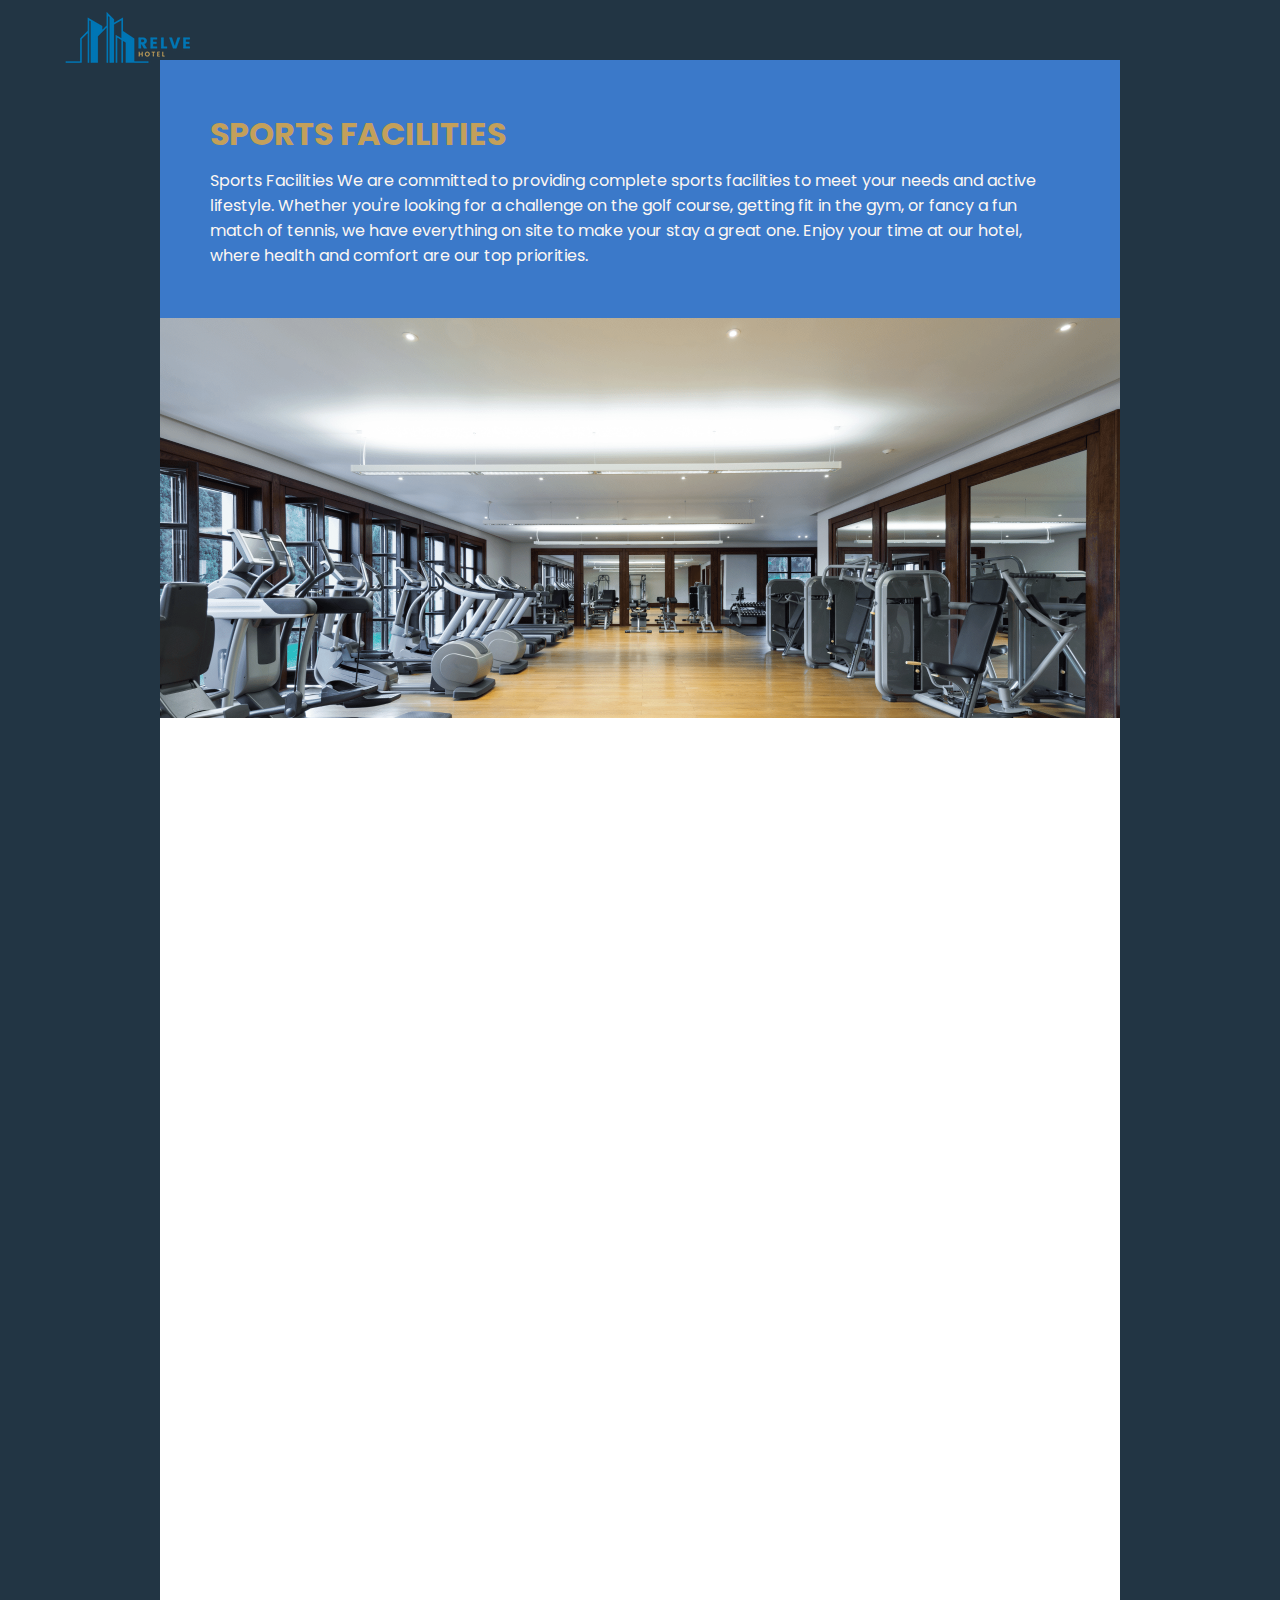
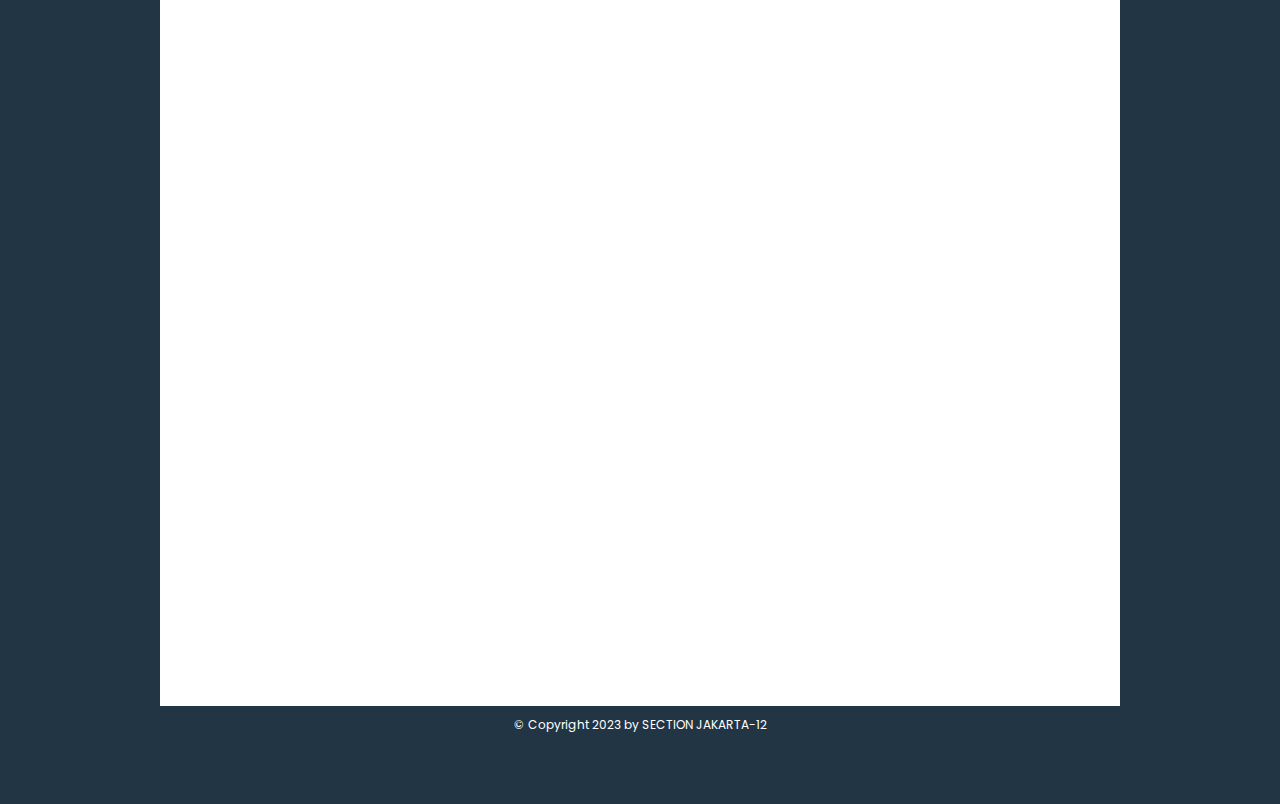
<file: blog3.html>
<!DOCTYPE html>
<html>
  <head>
    <meta charset="utf-8">
    <meta name="viewport" content="width=device-width, initial-scale=1">
      <!-- ======== Favicon ======= -->
      <link rel="shortcut icon" href="./image/favicon.png" type="image/x-icon" />
      <title>BLOG SPORTS</title>
    <link
    rel="stylesheet"
    href="https://pro.fontawesome.com/releases/v5.10.0/css/all.css"
    integrity="sha384-AYmEC3Yw5cVb3ZcuHtOA93w35dYTsvhLPVnYs9eStHfGJvOvKxVfELGroGkvsg+p"
    crossorigin="anonymous"
  />

    <link rel="stylesheet" href="css/blog3.css" />

    <script src="https://code.jquery.com/jquery-3.6.4.min.js"></script>
    <script src="js/blog/blog3.js"></script>
  </head>
  <body>
    <section class="head">
        <div class="containernav flex1">
          <div class="logo">
            <a href="index.html"> 
              <img src="image/Logo.png" alt="" />
            </a>
          </div>
          <div class="scoial">
            <i class="fab fa-facebook-f"></i>
            <i class="fab fa-twitter"></i>
            <i class="fab fa-instagram"></i>
            <i class="fab fa-youtube"></i>
          </div>
      </section>

      <div class="container ">
        <div class="header ">
            <h1>SPORTS FACILITIES</h1>
            <P>Sports Facilities
              We are committed to providing complete sports facilities to meet your needs and active lifestyle. Whether you're looking for a challenge on the golf course, getting fit in the gym, or fancy a fun match of tennis, we have everything on site to make your stay a great one. Enjoy your time at our hotel, where health and comfort are our top priorities.</P>
        </div>
        <div class="gambar"></div>
        <div class="paragraf fadeIn">
            <h2>High Class Gym Room</h2>
            <hr>
            <p>At our high-class gym, we understand that each guest has unique fitness needs. Therefore, we offer personalized exercise programs by our experienced instructors. With an approach focused on individual goals and needs, you can design a workout routine that suits your own fitness level and preferences.</p>
            <p>Our instructor staff is always ready to guide and provide positive encouragement to help you achieve the desired results. With a combination of state-of-the-art equipment and expert support, we are confident that each of our guests can gain maximum benefit from each exercise session, making the fitness experience at our hotel not only effective but also enjoyable.
            </p>
            <p>Make every visit to our gym a step towards a better healthy lifestyle, in a motivating and uplifting environment. We hope your workout experience at our hotel not only meets your expectations but also provides ongoing positive encouragement to maintain your fitness and health. Happy practicing!</p>
        </div>
        <div class="content cf fadeIn">
          <div class="column-container">
            <div class="kiri image-container">
              <h3>Golf course</h3>
              <img class="fotoblog image-container" src="image/golf.png" alt="">
              <p>Golf lovers will feel at home on our beautiful and challenging golf course. Surrounded by stunning natural scenery, our golf course not only offers a unique golfing experience but is also the perfect place to relax and enjoy the natural beauty of the surroundings.</p>
          </div>
          </div>
            <div class="column-container">
              <div class="kanan image-container">
                <h3>Tennis court</h3>
                <img class="fotoblog image-container" src="image/tenis.png" alt="">
                <p>
                  Indulge in the thrill of the game amidst our lush surroundings, where our well-maintained tennis courts offer the perfect setting for friendly matches or competitive play. Whether you're a seasoned player or a novice looking to try your hand at tennis.</p>
            </div>
            </div>
        </div>
        <div class="paragraf fadeIn">
          <h2>The Ultimate Sports Experience in a Hotel RELVE</h2>
          <hr>
          <p>Enjoy your training sessions in a high-class gym, complete with state-of-the-art equipment and guidance from experienced instructors. The comfortable and motivational atmosphere in our gym helps you maintain optimal fitness and health during your stay.</p>
          <p>Golf lovers will feel at home on our beautiful and challenging golf course, surrounded by stunning natural scenery. Not only does it offer a unique golfing experience, our golf course is also the perfect place to relax and enjoy the natural beauty of the surroundings. Here, you can take golf classes for all skill levels, with expert instructors who will guide you through techniques and strategies to improve your golf game.
          </p>
          <p>Our golf course also hosts special events, such as golf tournaments and charity events, providing opportunities to socialize and make positive contributions to the local community. With complete facilities and stunning natural views, our golf course is the ideal place to hone your golf skills while enjoying precious moments together.</p>
          <p>Make every visit to our hotel a step towards a better healthy lifestyle, in a motivating and uplifting environment. We hope your sporting experience here not only lives up to your expectations but also provides continued positive encouragement to maintain your fitness and health. Enjoy your time at a place where exclusivity meets liveliness.</p>
      </div>
      <div  class="footer">
        <p class="copy">
          &copy Copyright 2023 by SECTION JAKARTA-12 
        </p>
      </div>
      </div>
  </body>
</html>
</file>
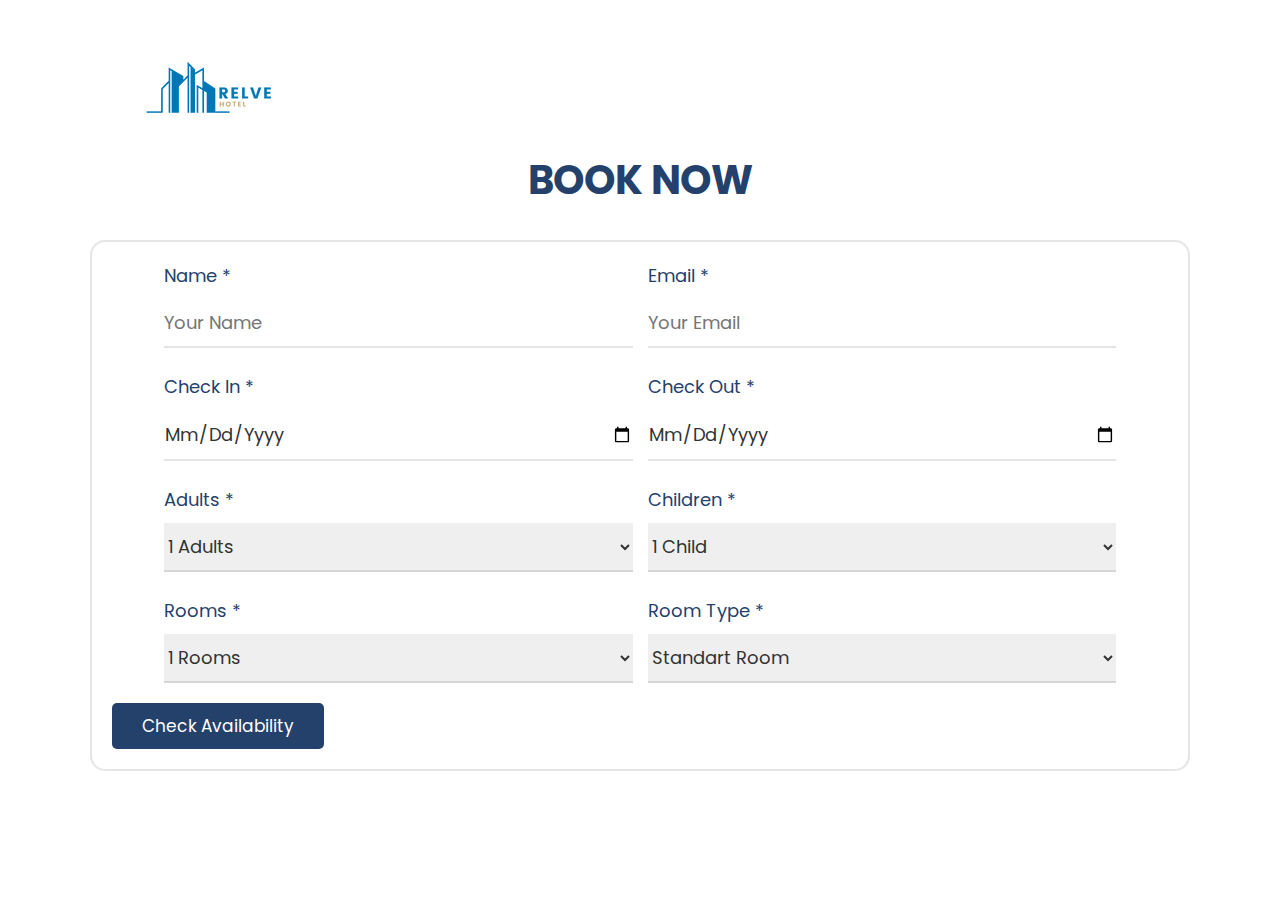
<file: booking.html>
<!DOCTYPE html>
<html lang="en" dir="ltr">
  <head>
    <title>Hotel Booking Website</title>
    <meta name="viewport" content="width=device-width, initial-scale=1" />
    <link
      rel="stylesheet"
      href="https://pro.fontawesome.com/releases/v5.10.0/css/all.css"
      integrity="sha384-AYmEC3Yw5cVb3ZcuHtOA93w35dYTsvhLPVnYs9eStHfGJvOvKxVfELGroGkvsg+p"
      crossorigin="anonymous"
    />
    <link rel="stylesheet" href="css/booking.css" />
  </head>

  <body>
    <section class="head">
      <div class="container flex1">
        <div class="logo">
          <img src="image/Logo.png" alt="" />
        </div>
        <div class="scoial">
          <i class="fab fa-facebook-f"></i>
          <i class="fab fa-twitter"></i>
          <i class="fab fa-instagram"></i>
          <i class="fab fa-youtube"></i>
        </div>
    </section>

    <script>
      const hamburger = document.querySelector('.hamburger');
      const navMenu = document.querySelector('.nav-menu');

      hamburger.addEventListener('click', mobliemmenu);

      function mobliemmenu() {
        hamburger.classList.toggle('active');
        navMenu.classList.toggle('active');
      }

      window.addEventListener('scroll', function () {
        var header = document.querySelector('header');
        header.classList.toggle('sticky', window.scrollY > 0);
      });
    </script>

    <!-- reservation -->

    <section class="reservation" id="reservation">
      <h1 class="heading">book now</h1>

      <form class="section" action="">
        <div class="container">
          <div class="box">
            <p>name <span>*</span></p>
            <input type="text" class="input" placeholder="Your Name" />
          </div>

          <div class="box">
            <p>email <span>*</span></p>
            <input type="text" class="input" placeholder="Your Email" />
          </div>

          <div class="box">
            <p>check in <span>*</span></p>
            <input type="date" class="input" />
          </div>

          <div class="box">
            <p>check out <span>*</span></p>
            <input type="date" class="input" />
          </div>

          <div class="box">
            <p>adults <span>*</span></p>
            <select name="adults" class="input">
              <option value="1">1 adults</option>
              <option value="2">2 adults</option>
              <option value="3">3 adults</option>
              <option value="4">4 adults</option>
              <option value="5">5 adults</option>
            </select>
          </div>

          <div class="box">
            <p>children <span>*</span></p>
            <select name="child" class="input">
              <option value="1">1 child</option>
              <option value="2">2 child</option>
              <option value="3">3 child</option>
              <option value="4">4 child</option>
              <option value="5">5 child</option>
            </select>
          </div>

          <div class="box">
            <p>rooms <span>*</span></p>
            <select name="rooms" class="input">
              <option value="1">1 rooms</option>
              <option value="2">2 rooms</option>
              <option value="3">3 rooms</option>
              <option value="4">4 rooms</option>
              <option value="5">5 rooms</option>
            </select>
          </div>

          <div class="box">
            <p>room type <span>*</span></p>
            <select name="type" class="input">
              <option value="1">Standart Room</option>
              <option value="2">Deluxe Room</option>
              <option value="3">Suite Room</option>
              <option value="4">Family Room</option>
            </select>
          </div>
        </div>

        <input type="submit" value="check availability" class="btn" />
      </form>
    </section>

    <!-- end -->
  </body>
</html>
</file>
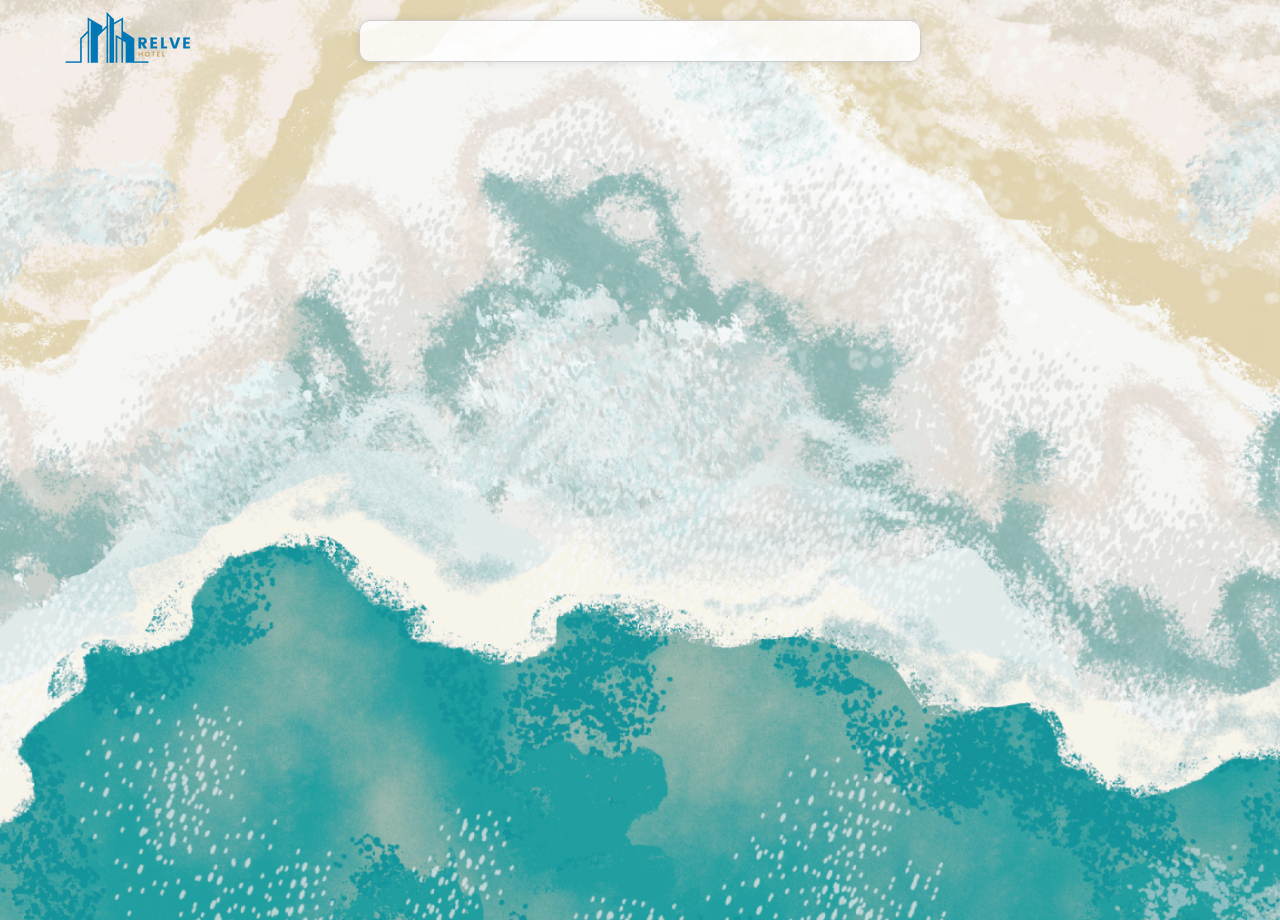
<file: detail-booking.html>
<!DOCTYPE html>
<html lang="en">
<head>
    <link rel="shortcut icon" href="./image/favicon.png" type="image/x-icon" />
    <title>Booking Detail</title>
    <meta charset="utf-8" />
    <meta name="viewport" content="width=device-width, initial-scale=1" />
    <link
        rel="stylesheet"
        href="https://pro.fontawesome.com/releases/v5.10.0/css/all.css"
        integrity="sha384-AYmEC3Yw5cVb3ZcuHtOA93w35dYTsvhLPVnYs9eStHfGJvOvKxVfELGroGkvsg+p"
        crossorigin="anonymous"
    />
    <link rel="stylesheet" href="css/bookingdetail.css" />
</head>
<body>
    <section class="head">
        <div class="containernav flex1">
            <div class="logo">
                <a href="index.html"> 
                <img src="image/Logo.png" alt="" />
            </a>
            </div>
            <div class="social">
                <i class="fab fa-facebook-f"></i>
                <i class="fab fa-twitter"></i>
                <i class="fab fa-instagram"></i>
                <i class="fab fa-youtube"></i>
            </div>
    </section>

    <div id="bookingDetails" class="booking-details">
        <!-- <div>
            <h1>Booking Details</h1>
        </div> 
        <table>
            <tr>
                <td style="font-weight: bold; padding-top: 20px;">Guest Information</td>
                <td></td>
            </tr>
            <tr>
                <td>Name</td>
                <td>: Harry</td>
            </tr>
            <tr>
                <td>Email</td>
                <td>: harry@gmail.com</td>
            </tr>
            <tr>
                <td style="font-weight: bold; padding-top: 20px;">Reservation Details</td>
                <td></td>
            </tr>
            <tr>
                <td>Check-in</td>
                <td>: 2023 - 10 - 12</td>
            </tr>
            <tr>
                <td>Check-out</td>
                <td>: 2023 - 10 - 12</td>
            </tr>
            <tr>
                <td>Adults</td>
                <td>: 1 Adults</td>
            </tr>
            <tr>
                <td>Children</td>
                <td>: 2 Children</td>
            </tr>
            <tr>
                <td>Rooms</td>
                <td>: 1 Rooms</td>
            </tr>
            <tr>
                <td>Room Type</td>
                <td>: Standard Room</td>
            </tr>
        </table>
        <a href="index.html" class="btn">Back to Main Page</a> -->
    </div> 
    <script src="js/booking-detail.js"></script>
</body>
</html>
</file>
<file: css/blog3.css>
@import url('https://fonts.googleapis.com/css2?family=Poppins:wght@100;200;300;400;500;600&display=swap');

@import url('https://fonts.googleapis.com/css2?family=Poppins:wght@200;300;400;500;600;700;800;900&display=swap');
@import url('https://fonts.googleapis.com/css2?family=Great+Vibes&display=swap');

* {
  padding: 0;
  margin: 0;
}

body {
  background-color: hsl(206, 34%, 20%);
}

html,
body {
  font-family: 'Poppins', sans-serif;
  scroll-behavior: smooth;
}

.container {
  max-width: 960px;
  margin: 60px auto;
  background-color: #fff;
}

li {
  list-style: none;
}

a {
  text-decoration: none;
  transition: 0.5s;
}

.flex {
  display: flex;
}

.containernav {
  max-width: 90%;
  margin: auto;
}
.flex1 {
  display: flex;
  justify-content: space-between;
}

/*-------------head--------- */
.head {
  position: fixed;
  top: 0;
  width: 100%;
  height: 50px;
}

.head i {
  width: 30px;
  height: 30px;
  border-radius: 50%;
  line-height: 30px;
  background: #c3a05a;
  text-align: center;
  color: #faf3e7;
}

.head img {
  margin-top: 10px;
}

/*-------------head--------- */
/*-------------header--------- */
.header {
  background: hsl(214, 57%, 51%);
  padding: 50px;
  color: #fdf7f2;
}

.header p {
  margin-top: 10px;
}

header .head_contact {
  position: relative;
}

header .sticky_logo {
  display: none;
}

header.sticky .sticky_logo {
  display: block;
  width: 70px;
  height: 70px;
  margin-top: -20px;
}

header.sticky {
  z-index: 9999;
  position: fixed;
  width: 100%;
  transition: 0.5s;
  height: 50vh; /* Ubah tinggi navbar */
  transition: 0.5s;
  top: 0;
  padding: 30px 0 0 0;
}

/* Existing CSS */

/* Add this at the end of your existing CSS */
@media only screen and (max-width: 768px) {
  body {
    font-size: 14px; /* Adjust font size for smaller screens */
  }

  .paragraf,
  .content,
  .kiri,
  .kanan {
    padding: 20px; /* Decrease padding for paragraphs and content on smaller screens */
  }

  .content {
    display: flex;
    flex-direction: column;
    align-items: center; /* Center the content horizontally */
  }

  .fotoblog {
    width: 100%;
    height: 100%; /* Ensure the image takes 100% of the container's height */
    object-fit: contain; /* Maintain aspect ratio and fit the image within the container */
    display: block;
    margin: 0 auto; /* Center the image horizontally */
  }
  /* Optional: Center the text in the kiri and kanan sections */
  .kiri p,
  .kanan p {
    text-align: center;
    font-family: 'Poppins', serif;
    margin-bottom: 100px;
  }

  h3 {
    font-size: 20px; /* Adjust heading font size for smaller screens */
  }

  .footer {
    padding: 5px; /* Decrease padding for the footer on smaller screens */
  }

  /* Adjust the position of the navigation bar */
  .head {
    height: 60px; /* Adjust the height of the navbar */
    position: fixed;
    background-color: hsl(218, 70%, 18%);
    box-shadow: 0 2px 4px rgba(0, 0, 0, 0.1);
    width: 100%;
    z-index: 9999;
    transition: top 0.3s;
  }

  /* Style adjustments for the navigation container */
  .containernav {
    flex-direction: row; /* Align the items horizontally */
    justify-content: space-between; /* Add space between the logo and social icons */
  }

  /* Style adjustments for the logo and social icons */
  .head img {
    margin-top: 10px;
    max-width: 75%; /* Adjust the logo size for smaller screens */
  }

  .scoial {
    margin-top: 20px;
  }

  /* Style adjustments for the social icons */
  .head i {
    width: 25px;
    height: 25px;
    line-height: 25px;
    margin: 0 5px; /* Add some spacing between social icons */
  }

  /* Adjust the position of the header content */
  .header {
    padding: 50px 0; /* Add padding to the header content */
  }

  .gambar {
    height: 200px;
    background-size: contain;
    background-position: center center; /* Center the background image */
  }
  .image-container img {
    display: block;
    margin: auto;
    max-width: 100%; /* Ensure the image doesn't overflow its container */
    max-height: 100%; /* Ensure the image doesn't overflow its container */
  }

  .kiri,
  .kanan {
    width: 100%; /* Make columns full-width on smaller screens */
    float: none;
    margin-bottom: 20px; /* Add some space between columns on smaller screens */
  }

  .column-container {
    display: flex;
    flex-direction: column;
    align-items: center;
    text-align: center;
  }

  .image-container {
    margin-bottom: 3px; /* Add some spacing between images on smaller screens */
  }
}

.image-container {
  overflow: hidden;
  border-radius: 10px; /* Sesuaikan dengan seberapa melengkung yang Anda inginkan */
}

.image-container img {
  display: block;
  width: 100%;
  height: auto;
}
.gambar {
  height: 400px;
  background-image: url('../image/gym.png');
  background-size: cover;
}

h1 {
  color: #c3a05a;
  font-family: 'Poppins', serif;
}

h2 {
  text-align: center;
  color: #c3a05a;
  font-family: 'Poppins', serif;
}

hr {
  width: 300px;
  border-top: 3px solid hsl(218, 70%, 18%);
  margin: auto;
  margin-top: 10px;
  margin-bottom: 20px;
}

.paragraf {
  padding: 50px;
}
.paragraf p {
  margin-bottom: 10px;
  font-family: 'Poppins', serif;
}
.content {
  padding: 50px;
  margin-top: -20px;
}

.fotoblog {
  width: 300px;
  height: 180px;
  margin-left: 3px;
}

.kiri {
  width: 400px;
  float: left;
  background-color: hsl(214, 57%, 51%);
  padding: 20px;
  box-sizing: border-box;
  color: #fdf7f2;
}
.kanan {
  width: 400px;
  float: right;
  background-color: hsl(214, 57%, 51%);
  padding: 20px;
  box-sizing: border-box;
  color: #fdf7f2;
}

h3 {
  text-align: center;
  padding: 20px;
  color: #c3a05a;
  font-family: 'Poppins', serif;
}

.cf:before,
.cf:after {
  content: ' '; /* 1 */
  display: table; /* 2 */
}

.cf:after {
  clear: both;
}

/**
 * For IE 6/7 only
 * Include this rule to trigger hasLayout and contain floats.
 */
.cf {
  zoom: 1;
}

.footer {
  background-color: hsl(206, 34%, 20%);
  padding: 10px;
}

.footer .copy {
  color: #fff;
  text-align: center;
  font-size: 12px;
}

.fadeIn {
  opacity: 0;
  transition: opacity 1s ease-in-out;
}

.visible {
  opacity: 1;
}
</file>
<file: css/booking.css>
@import url('https://fonts.googleapis.com/css2?family=Poppins:wght@100;200;300;400;500;600&display=swap');

@import url('https://fonts.googleapis.com/css2?family=Poppins:wght@200;300;400;500;600;700;800;900&display=swap');
@import url('https://fonts.googleapis.com/css2?family=Great+Vibes&display=swap');

* {
  padding: 0;
  margin: 0;
  box-sizing: border-box;
}

html,
body {
  font-family: 'Poppins', sans-serif;
  scroll-behavior: smooth;
}

.container {
  max-width: 90%;
  margin: auto;
}

li {
  list-style: none;
}

a {
  text-decoration: none;
  transition: 0.5s;
}

.flex {
  display: flex;
}

.flex1 {
  display: flex;
  justify-content: space-between;
}

/* Add a style for the clicked state */
/* Normal state styles */
.flexbtn {
  display: flex;
  justify-content: space-between;
  background-color: #c3a05a;
  /* Add other styles as needed */
}

/* Hover state styles */
.flexbtn:hover {
  display: flex;
  justify-content: space-between;
  background-color: #503d16;
  /* Add other styles for the hover state */
}

/* Active state styles (when the button is clicked) */
.flexbtn:active {
  display: flex;
  justify-content: space-between;
  background-color: #271c05;
  /* Add other styles for the active state */
}

/*-------------head--------- */
.head {
  height: 10vh;
  line-height: 10vh;
}

.head i {
  width: 30px;
  height: 30px;
  border-radius: 50%;
  line-height: 30px;
  background: #c3a05a;
  text-align: center;
  color: #faf3e7;
}

.head img {
  margin-top: 10px;
}

/*-------------head--------- */
/*-------------header--------- */
header {
  background: #c3a05a;
  padding: 15px 0 15px 0;
  color: #fdf7f2;
}

.navbar {
  display: flex;
  align-items: center;
}

.hamburger {
  display: none;
}

.bar {
  display: block;
  width: 25px;
  height: 3px;
  margin: 5px auto;
  transition: all 0.5s ease-in-out;
  background: #fdf7f2;
}

.nav-menu {
  display: flex;
  justify-content: space-between;
  align-items: center;
}

header ul {
  padding: 0 20px 0 0;
}

header li {
  margin-right: 30px;
}

header ul li a {
  font-size: 15px;
  color: #fdf7f2;
  text-transform: uppercase;
  font-weight: 500;
  transition: 0.5s;
}

header ul li a:hover {
  color: #000;
}

header .head_contact {
  position: relative;
}

header .head_contact i {
  position: absolute;
  top: -29px;
  left: -70%;
  width: 80px;
  height: 80px;
  line-height: 80px;
  text-align: center;
  background: #c3a05a;
  color: #fdf7f2;
  border-radius: 50%;
  transform: rotate(-45deg);
  border: 5px solid #ece3d2;
  font-size: 30px;
}

header .sticky_logo {
  display: none;
}

header.sticky .sticky_logo {
  display: block;
  width: 50px;
  height: 50px;
  margin-top: -10px;
}

header.sticky {
  z-index: 9999;
  position: fixed;
  width: 100%;
  background: #313538;
  transition: 0.5s;
  height: 12vh;
  transition: 0.5s;
  top: 0;
  padding: 30px 0 0 0;
}

header.sticky ul li a {
  color: white;
}

@media only screen and (max-width: 768px) {
  /*------------head------------*/
  .header .head_contact,
  .logo {
    display: none;
  }

  /*------------head------------*/
  header.sticky {
    height: 8vh;
  }

  header.sticky .nav-menu {
    background: #313538;
  }

  .navbar {
    height: 5vh;
    justify-content: space-between;
  }

  .nav-menu {
    position: fixed;
    left: -100%;
    top: 11rem;
    flex-direction: column;
    background: #c3a05a;
    width: 100%;
    border-radius: 10px;
    text-align: center;
    transition: 0.3s;
    z-index: 99;
  }

  header.sticky .nav-menu {
    top: 5rem;
  }

  header ul li a {
    color: white;
  }

  .nav-menu.active {
    left: 0;
  }

  header li {
    margin: 2.5rem 0;
  }

  .hamburger {
    display: block;
    cursor: pointer;
  }

  .hamburger.active .bar:nth-child(2) {
    opacity: 0;
  }

  .hamburger.active .bar:nth-child(1) {
    transform: translateY(8px) rotate(45deg);
  }

  .hamburger.active .bar:nth-child(3) {
    transform: translateY(-8px) rotate(-45deg);
  }
}

:root {
  --primary: #24416b;
  --secondary: #0077b6;
  --black: #333;
  --white: #fff;
  --box-shadow: 0 0.5rem 1rem rgba(0, 0, 0, 0.1);
}

* {
  font-family: 'Poppins', sans-serif;
  margin: 0;
  padding: 0;
  box-sizing: border-box;
  outline: none;
  border: none;
  text-decoration: none;
  text-transform: capitalize;
  transition: 0.2s linear;
}

html {
  font-size: 62.5%;
  overflow-x: hidden;
  scroll-padding-top: 9rem;
  scroll-behavior: smooth;
}

html::-webkit-scrollbar {
  width: 0.8rem;
}

html::-webkit-scrollbar-track {
  background: transparent;
}

html::-webkit-scrollbar-thumb {
  background: var(--primary);
  border-radius: 0.5rem;
}

section {
  padding: 5rem 7%;
}

.heading {
  font-size: 4rem;
  color: var(--primary);
  text-align: center;
  text-transform: uppercase;
  font-weight: bolder;
  margin-bottom: 3rem;
}

.btn {
  display: inline-block;
  margin-top: 1rem;
  padding: 1rem 3rem;
  background: var(--primary);
  border-radius: 0.5rem;
  color: var(--white);
  font-size: 1.7rem;
  cursor: pointer;
}

.btn:hover {
  background: var(--secondary);
}

/* reservation */

.reservation form {
  padding: 2rem;
  border: 0.2rem solid rgba(0, 0, 0, 0.1);
  border-radius: 1.5rem;
}

.reservation form .container {
  display: flex;
  flex-wrap: wrap;
  gap: 1.5rem;
}

.reservation form .container .box {
  flex: 1 1 40rem;
}

.reservation form .container .box p {
  font-size: 1.8rem;
  color: var(--primary);
}

.reservation form .container .box .input {
  font-size: 1.8rem;
  width: 100%;
  padding: 1rem 0;
  margin: 1rem 0;
  border-bottom: 0.2rem solid rgba(0, 0, 0, 0.1);
  color: var(--black);
}

/* end */
</file>
<file: css/bookingdetail.css>
/* bookingdetail.css */

@import url('https://fonts.googleapis.com/css2?family=Poppins:wght@200;300;400;500;600;700;800;900&display=swap');
@import url('https://fonts.googleapis.com/css2?family=Condiment&family=Dancing+Script&family=Glass+Antiqua&family=Great+Vibes&display=swap');
@import url('https://fonts.googleapis.com/css2?family=Condiment&family=DM+Serif+Display&family=Dancing+Script&family=Glass+Antiqua&family=Great+Vibes&display=swap');

body {
    font-family: 'Poppins', sans-serif;
    margin: 0;
    padding: 0;
    height: 100vh;
    background-image: url('../image/bookingdetail.png');
    background-size: cover;
    background-position: center;
    background-repeat: no-repeat;
}

.heading {
    font-family: 'Condiment', cursive;
}

.btn {
    font-family: 'Poppins', cursive;
    display: block;
    margin: 20px auto;
    padding: 8px 15px; /* Adjusted padding to make the button smaller */
    font-size: 14px; /* Adjusted font size */
    color: #333;
    background-color: #c3a05a;
    border: none;
    border-radius: 11px;
    cursor: pointer;
    text-align: center; /* Center the text within the button */
    width: 110px;
}

.btn:hover {
    background-color: #0056b3;
}

html,
body {
    scroll-behavior: smooth;
}

body {
    font-family: 'Poppins', sans-serif;
}

a {
    text-decoration: none;
    transition: 0.5s;
}

.flex {
    display: flex;
}

.containernav {
    max-width: 90%;
    margin: auto;
}
.flex1 {
    display: flex;
    justify-content: space-between;
}

/*-------------head--------- */
.head {
    position: fixed;
    top: 0;
    width: 100%;
    height: 100px;
}

.head i {
    width: 30px;
    height: 30px;
    border-radius: 50%;
    line-height: 30px;
    background: #c3a05a;
    text-align: center;
    color: #faf3e7;
}

.head img {
    margin-top: 10px;
}

/*-------------head--------- */
/*-------------header--------- */
.header {
    background: #c3a05a;
    padding: 70px;
    color: #fdf7f2;
}

.header p {
    margin-top: 10px;
}

header .head_contact {
    position: relative;
}

header .sticky_logo {
    display: none;
}

header.sticky .sticky_logo {
    display: block;
    width: 70px;
    height: 70px;
    margin-top: -20px;
}

header.sticky {
    z-index: 9999;
    position: fixed;
    width: 100%;
    transition: 0.5s;
    height: 50vh; /* Ubah tinggi navbar */
    transition: 0.5s;
    top: 0;
    padding: 30px 0 0 0;
}

header.sticky ul li a {
    color: #313538;
}

/* Additional styling for the card */
#bookingDetails {
    max-width: 520px;
    margin: 20px auto;
    padding: 20px;
    border: 1px solid #ccc;
    border-radius: 11px;
    background-color: rgba(255, 255, 255, 0.8);
    box-shadow: 0 0 10px rgba(0, 0, 0, 0.1);
}

#bookingDetails h1 {
    color: hsl(214, 57%, 51%);
    text-align: center;
    color: #333;
    padding: 14px 2px 14px 2px;
    background-color: #c3a05a;

}

#bookingDetails p {
    margin-bottom: 10px;
    color: #666;
}

.card {
    border: 3px solid #c3a05a;
    border-radius: 8px;
    padding: 15px;
    margin-bottom: 15px;
    background-color: rgba(249, 249, 249, 0.9);
}

.card h3 {
    color: #15426b;
}

#thankYouMessage {
    font-size: 18px;
    color: #15426b;
    text-align: center;
    margin-top: 20px;
}
</file>
